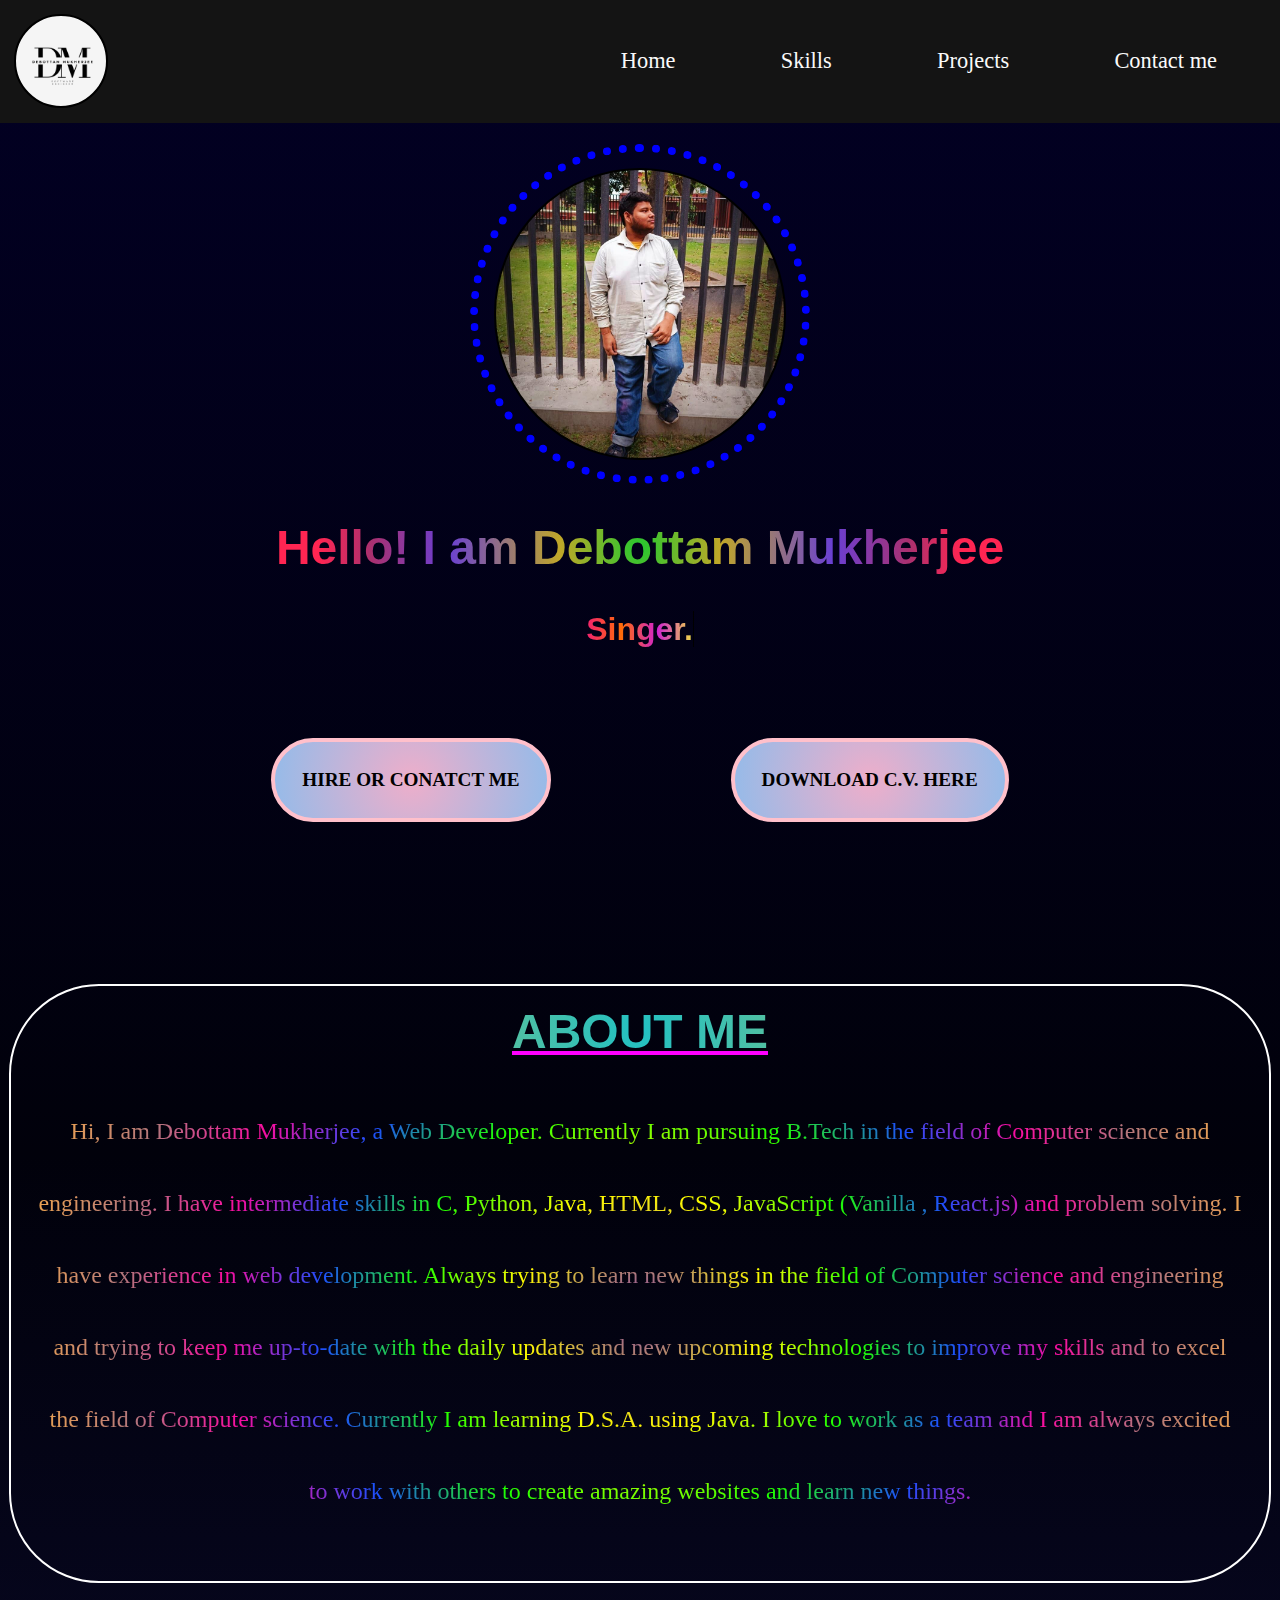
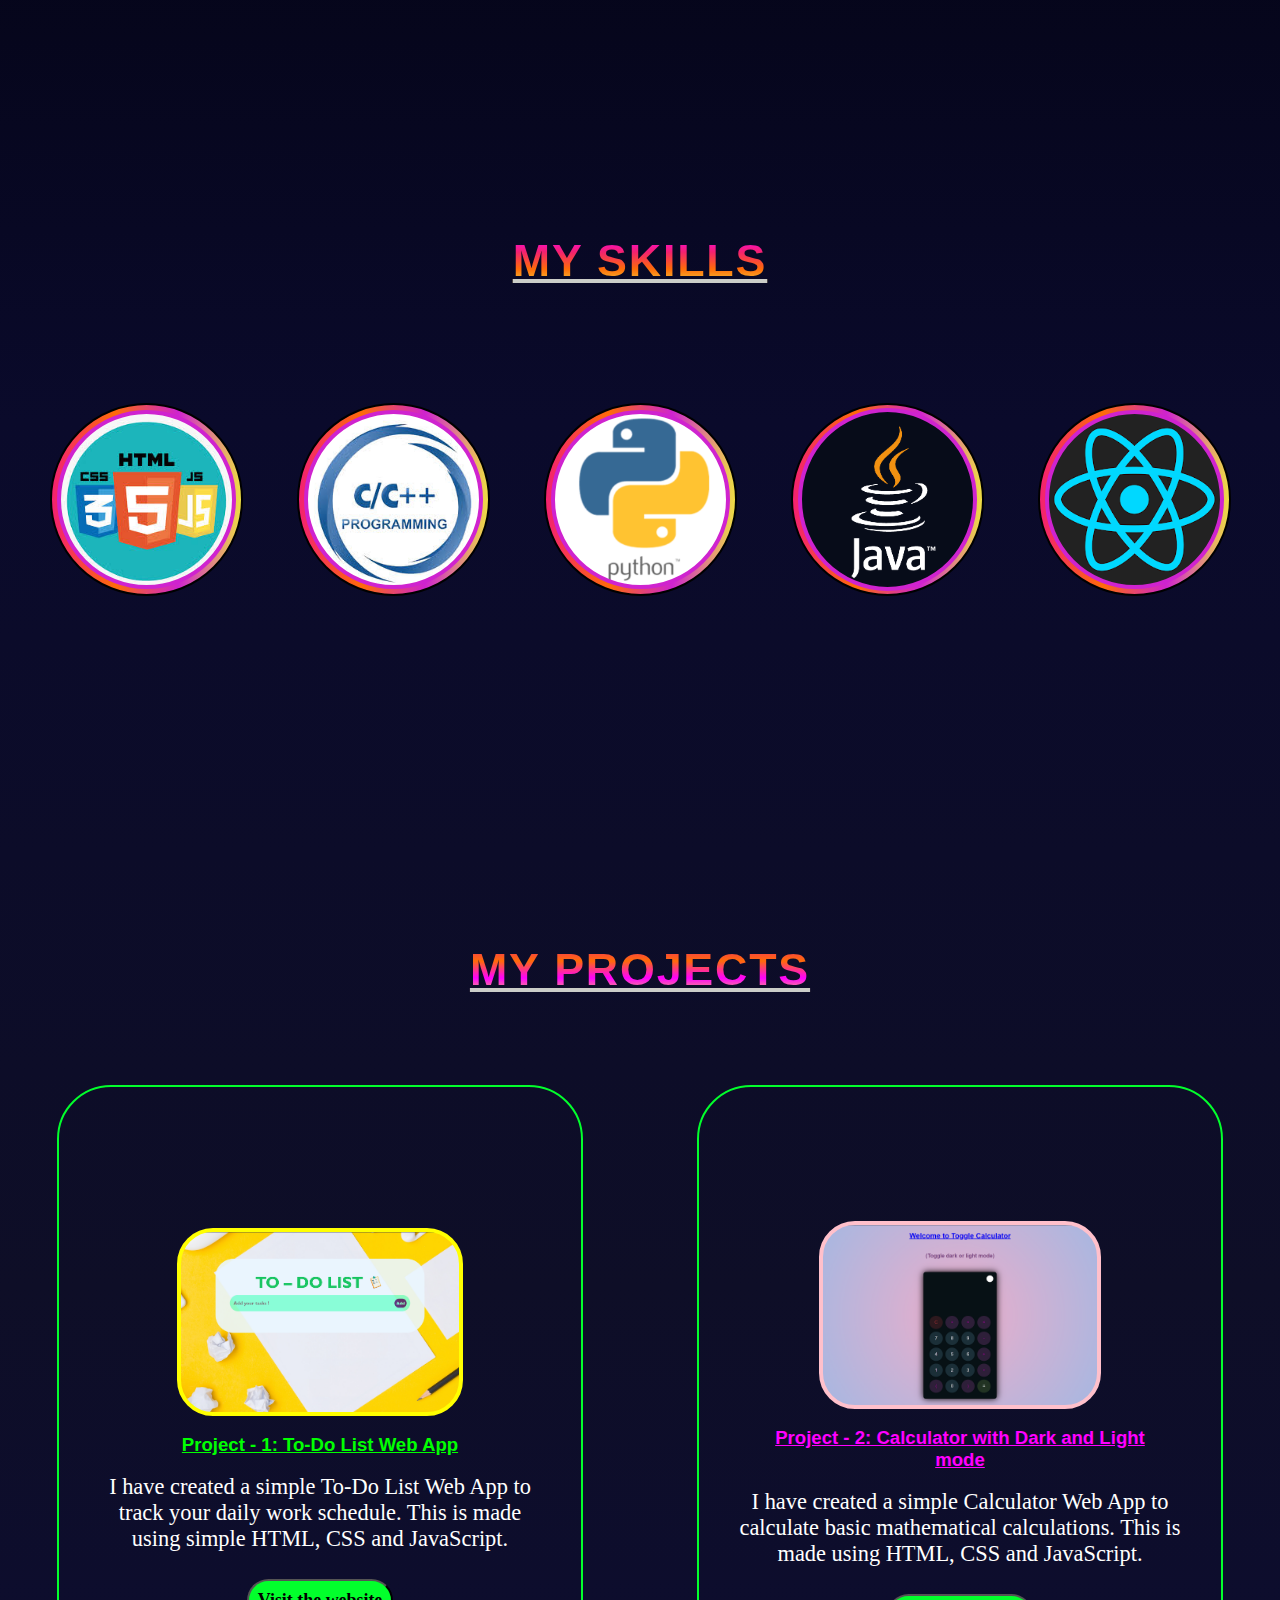
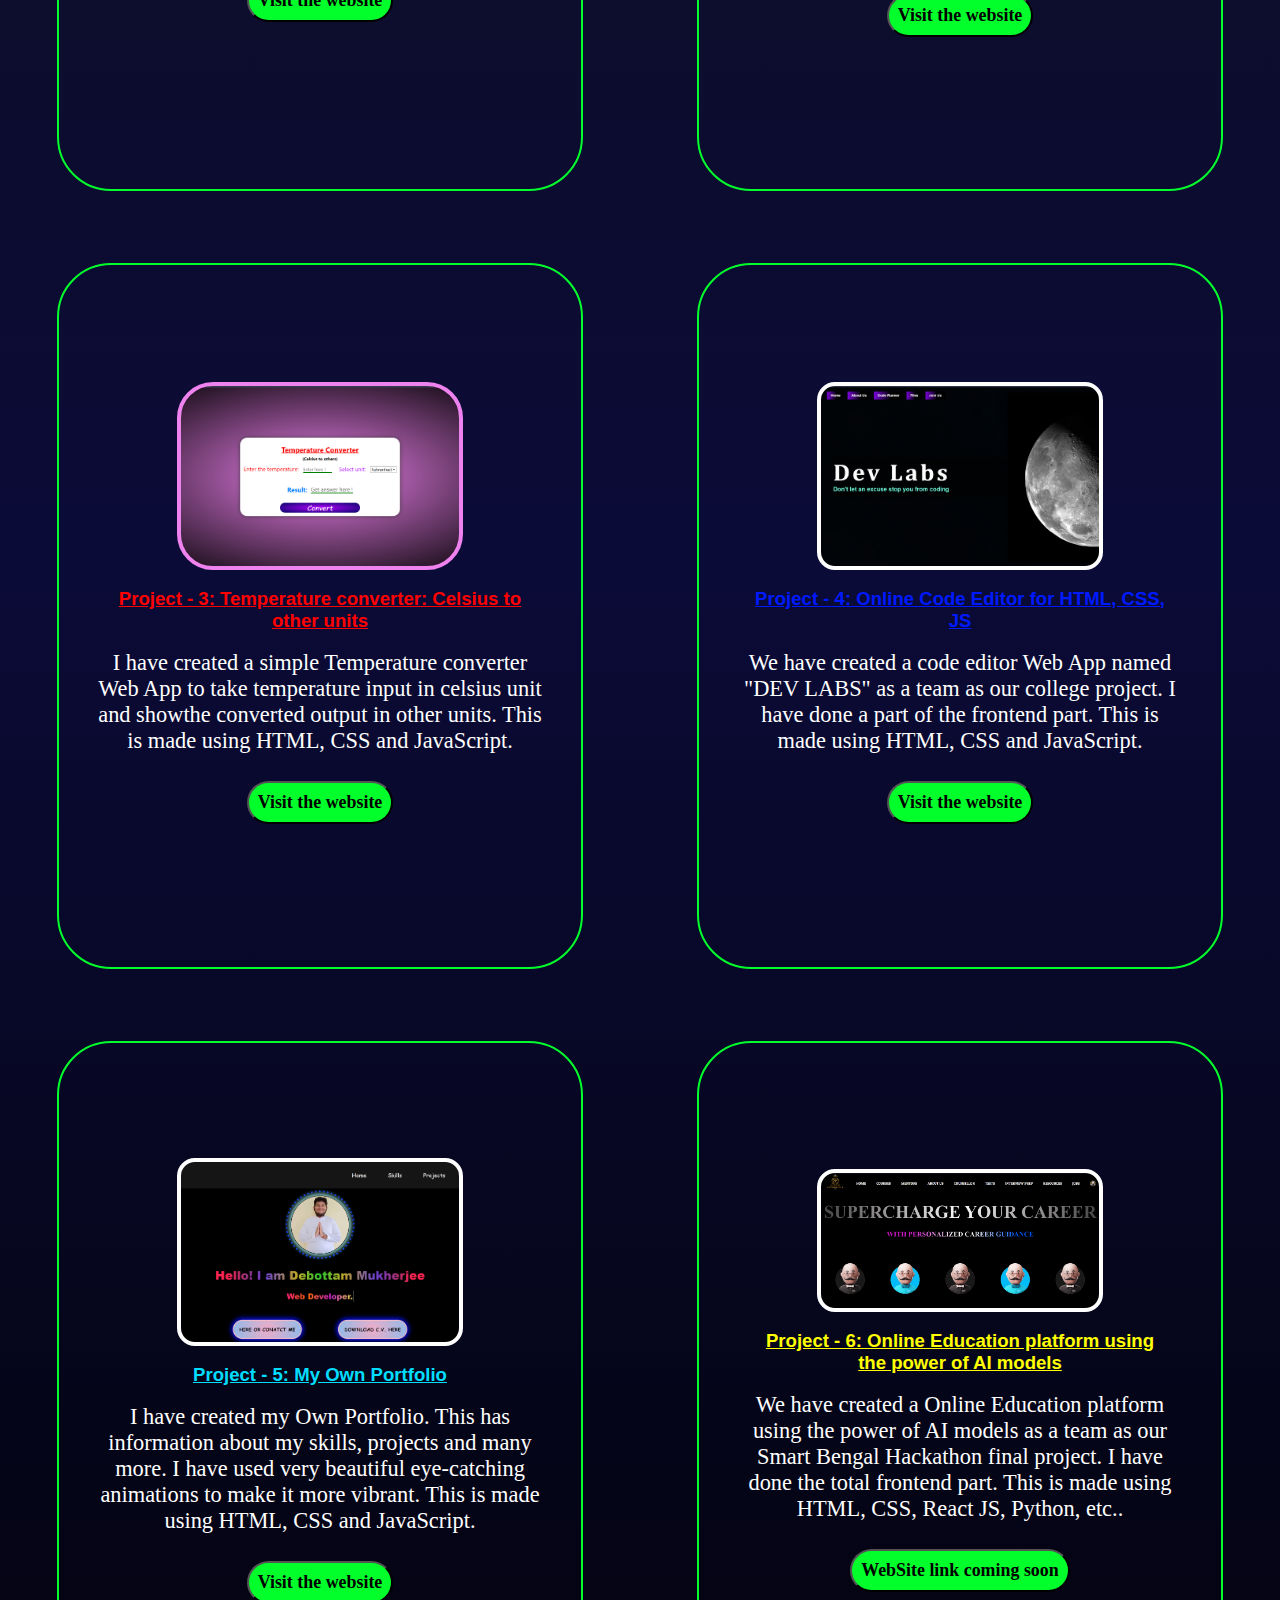
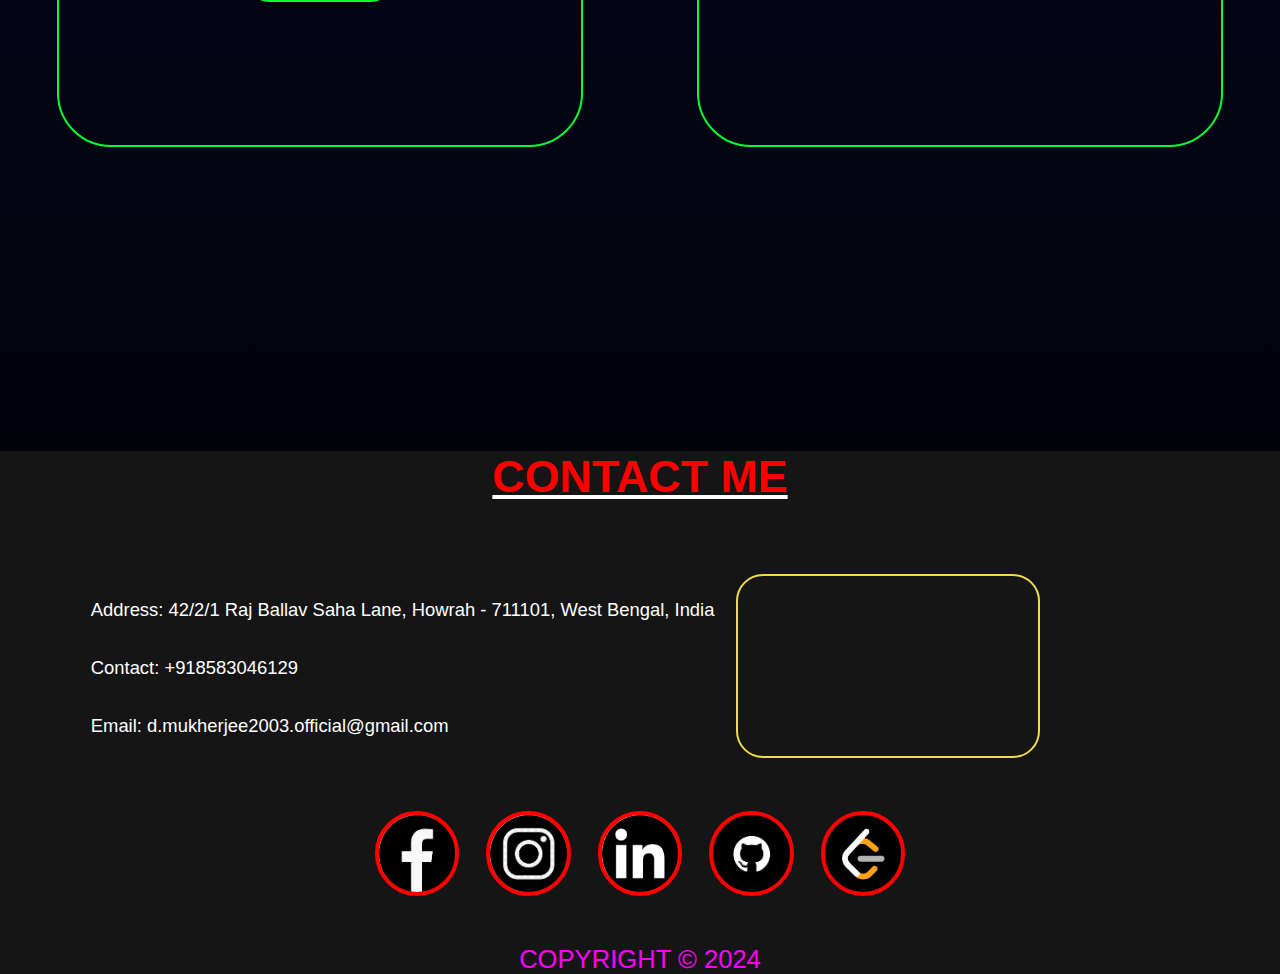
<file: MY PORTFOLIO/index.html>
<!DOCTYPE html>
<html lang="en">

<head>
  <meta charset="UTF-8">
  <meta name="viewport" content="width=device-width, initial-scale=1.0">
  <link rel="stylesheet" href="style.css">
  <title>Debottam Mukherjee-Portfolio</title>
</head>

<body>
  <header>
    <div class="container" id="navbar-container">
      <nav>
        <div class="logo"></div>
        <div class="navbar-main">
          <a href="#"><button>Home</button></a>
          <a href="#skills"><button>Skills</button></a>
          <a href="#projects"><button>Projects</button></a>
          <a href="#contact-me"><button>Contact me</button></a>
        </div>
      </nav>
    </div>
  </header>
  <section class="content-main" id="content">
    <div class="intro-main">
      <div class="img-main">
        <div class="profile"></div>
      </div>
      <div class="intro-text">
        <h1 class="name"> Hello! I am Debottam Mukherjee </h1>
        <!-- <span class="mid"> I am a </span> -->
        <span id="typing"></span>
      </div>
      <div class="cv-hire">
        <a href="#contact-me"><button id="hire">HIRE OR CONATCT ME</button></a>
        <a href="Data/Debottam Mukherjee C.V..pdf" download="Debottam Mukherjee CV"><button id="cv">DOWNLOAD C.V.
            HERE</button></a>
      </div>
      <div class="about">
        <h1>ABOUT ME</h1>
        <p>Hi, I am Debottam Mukherjee, a Web Developer. Currently I am pursuing B.Tech in the field of Computer science and engineering. I have intermediate skills in C, Python, Java, HTML, CSS, JavaScript (Vanilla , React.js) and problem solving. I have experience in web development. Always trying to learn new things in the field of Computer science and engineering and trying to keep me up-to-date with the daily updates and new upcoming technologies to improve my skills and to excel the field of Computer science. Currently I am learning D.S.A. using Java. I love to work as a team and I am always excited to work with others to create amazing websites and learn new things.</p>
      </div>
    </div>
    <div class="skills" id="skills">
      <h1 class="skill-text">MY SKILLS</h1>
      <div class="skill-items-main">
        <div class="skill-items">
          <div class="skill-image-1"></div>
        </div>
        <div class="skill-items">
          <div class="skill-image-2"></div>
        </div>
        <div class="skill-items">
          <div class="skill-image-3"></div>
        </div>
        <div class="skill-items">
          <div class="skill-image-4"></div>
        </div>
        <div class="skill-items">
          <div class="skill-image-5"></div>
        </div>
      </div>
    </div>
    <div class="projects-main" id="projects">
      <h1>MY PROJECTS</h1>
      <div class="projects">
        <div class="project-1">
          <div class="to-do"></div>
          <h5>Project - 1: To-Do List Web App</h5>
          <p>I have created a simple To-Do List Web App to track your daily work schedule. This is made using simple HTML, CSS and JavaScript.</p>
          <a href="https://jobs-to-do.netlify.app"><button>Visit the website</button></a>
        </div>
        <div class="project-2">
          <div class="calculator"></div>
          <h5>Project - 2: Calculator with Dark and Light mode</h5>
          <p>I have created a simple Calculator Web App to calculate basic mathematical calculations. This is made using HTML, CSS and JavaScript.</p>
          <a href="https://toggle-calculator.netlify.app"><button>Visit the website</button></a>
        </div>
        <div class="project-3">
          <div class="temp-con"></div>
          <h5>Project - 3: Temperature converter: Celsius to other units</h5>
          <p>I have created a simple Temperature converter Web App to take temperature input in celsius unit and showthe converted output in other units. This is made using HTML, CSS and JavaScript.</p>
          <a href="https://celsiusandothers.netlify.app"><button>Visit the website</button></a>
        </div>
        <div class="project-4">
          <div class="dev-labs"></div>
          <h5>Project - 4: Online Code Editor for HTML, CSS, JS</h5>
          <p>We have created a code editor Web App named "DEV LABS" as a team as our college project. I have done a part of the frontend part. This is made using HTML, CSS and JavaScript.</p>
          <a href="https://devlabssreal.netlify.app"><button>Visit the website</button></a>
        </div>
        <div class="project-5">
          <div class="portfolio"></div>
          <h5>Project - 5: My Own Portfolio</h5>
          <p>I have created my Own Portfolio. This has information about my skills, projects and many more. I have used very beautiful eye-catching animations to make it more vibrant. This is made using HTML, CSS and JavaScript.</p>
          <a href="https://dmofficialzone.netlify.app"><button>Visit the website</button></a>
        </div>
        <div class="project-6">
          <div class="ai-edu"></div>
          <h5>Project - 6: Online Education platform using the power of AI models</h5>
          <p>We have created a Online Education platform using the power of AI models as a team as our Smart Bengal Hackathon final project. I have done the total frontend part. This is made using HTML, CSS, React JS, Python, etc..</p>
          <a><button>WebSite link coming soon</button></a>
        </div>
      </div>
    </div>
  </section>
  <footer>
    <div class="container" id="contact-me">
      <h1>CONTACT ME</h1>
      <div class="contact">
        <div class="info">
          <div class="text-info">
            <p>Address: 42/2/1 Raj Ballav Saha Lane, Howrah - 711101, West Bengal, India</p>
            <a href="tel:+918583046129">
              <p>Contact: +918583046129</p>
            </a>
            <a href="mailto:d.mukherjee2003.official@gmail.com">
              <p>Email: d.mukherjee2003.official@gmail.com</p>
          </div>
          <div class="map">
            <iframe
              src="https://www.google.com/maps/embed?pb=!1m18!1m12!1m3!1d3684.003380779539!2d88.32484307507794!3d22.57897687948733!2m3!1f0!2f0!3f0!3m2!1i1024!2i768!4f13.1!3m3!1m2!1s0x3a02778919004acf%3A0x84f8dca3d9f356ff!2s42%2C%20Rajballav%20Saha%20Ln%2C%20Naora%2C%20Shibpur%2C%20Howrah%2C%20West%20Bengal%20711102!5e0!3m2!1sen!2sin!4v1722018948032!5m2!1sen!2sin"
              allowfullscreen="" loading="lazy" referrerpolicy="no-referrer-when-downgrade"></iframe>
          </div>
        </div>
        <div class="socials">
          <a href="https://www.facebook.com/profile.php?id=100091272490225">
            <div class="pic-social-1"></div>
          </a>
          <a href="https://www.instagram.com/ragexdemon_20/">
            <div class="pic-social-2"></div>
          </a>
          <a href="https://www.linkedin.com/in/debottam-mukherjee-384373295/">
            <div class="pic-social-3"></div>
          </a>
          <a href="https://github.com/Debottam20">
            <div class="pic-social-4"></div>
          </a>
          <a href="https://leetcode.com/u/RaGeXDeMoN/">
            <div class="pic-social-5"></div>
          </a>
        </div>
      </div>
    </div>
    <div class="copy">
      <p>COPYRIGHT &copy; 2024</p>
    </div>
  </footer>
  <script src="script.js"></script>
</body>

</html>
</file>
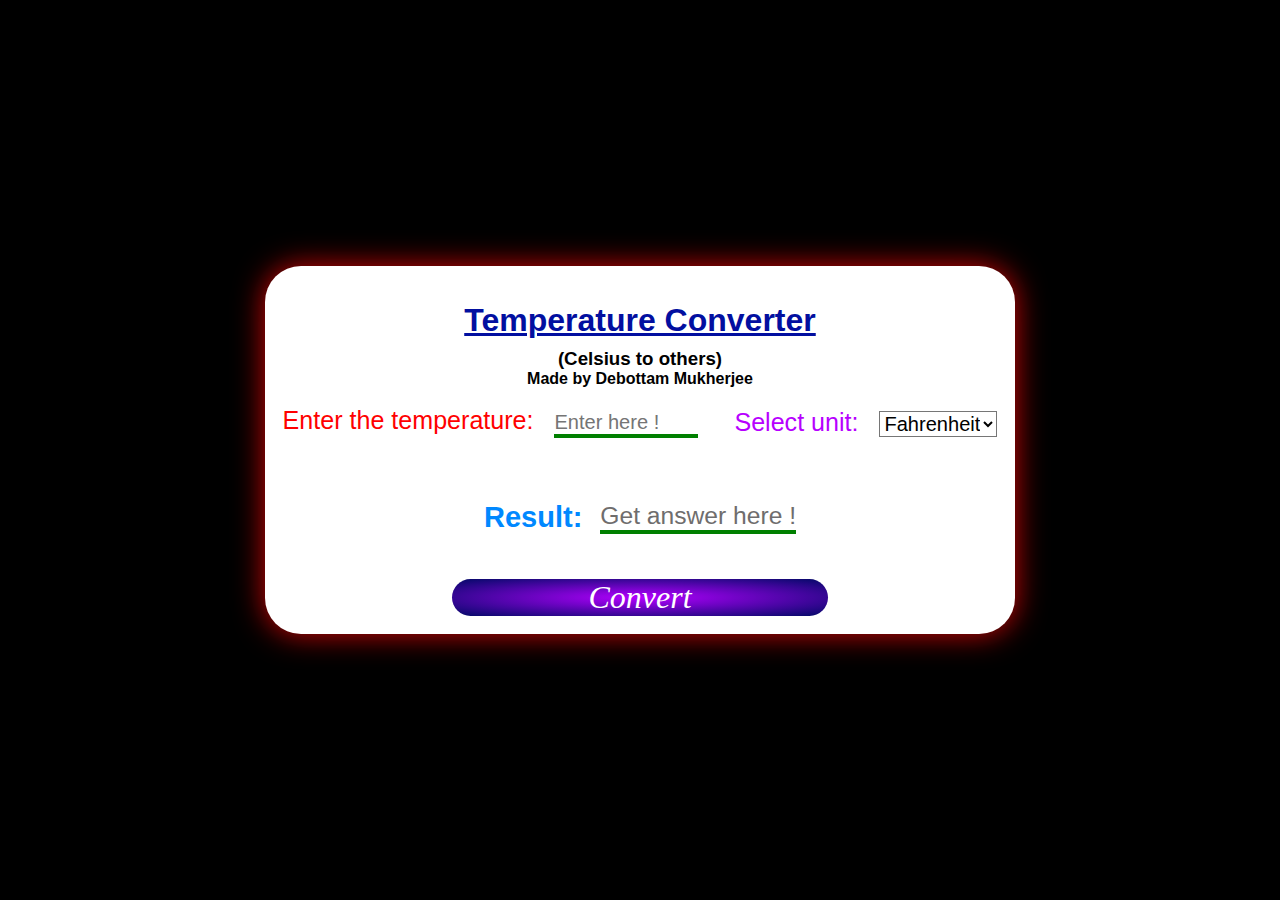
<file: TEMPERATURE CONVERTER/index.html>
<!DOCTYPE html>
<html lang="en">

<head>
    <meta charset="UTF-8">
    <meta name="viewport" content="width=device-width, initial-scale=1.0">
    <title>Temperature Converter (Celsius to others)</title>
    <link rel="stylesheet" href="style.css">
</head>

<body>
    <div class="main-container">
        <div class="container">
            <h1>Temperature Converter</h1>
            <h3>(Celsius to others)</h3>
            <h4>Made by Debottam Mukherjee</h4>
            <div class="input-main">
                <div class="degrees">
                    <label for="degrees">Enter the temperature: &nbsp;</label>
                    <input type="text" placeholder="Enter here !" id="degrees">
                </div>
                <div class="type">
                    <label for="type">Select unit: &nbsp;</label>
                    <select name="type" id="type">
                        <option value="Celsius">Celsius</option>
                        <option value="Fahrenheit" selected="selected">Fahrenheit</option>
                        <option value="Kelvin">Kelvin</option>
                    </select>
                </div>
            </div>
            <div class="output-main">
                <div class="text">
                    <h2>Result: </h2>
                </div>
                <div class="result" id="result">Get answer here !</div>
            </div>
            <button id="convert">Convert</button>
        </div>

    </div>
    <script src="script.js"></script>
</body>

</html>
</file>
<file: MY PORTFOLIO/style.css>
* {
    margin: 0;
    padding: 0;
}

html {
    scroll-behavior: smooth;
    scroll-padding: 14vh;
}

body {
    height: auto;
    width: auto;
    /* background: black; */
    background: rgb(2, 0, 36);
    background: linear-gradient(180deg, rgba(2, 0, 36, 1) 0%, rgba(1, 1, 11, 1) 20%, rgba(10, 10, 43, 1) 35%, rgba(14, 14, 39, 1) 50%, rgba(11, 11, 56, 1) 65%, rgba(5, 5, 25, 1) 80%, rgba(0, 0, 0, 1) 100%);
    font-family: 'Gill Sans', 'Gill Sans MT', Calibri, 'Trebuchet MS', sans-serif;
}

#navbar-container {
    opacity: 0.98;
    background-color: #151515;
    padding: 0.6vh;
    position: fixed;
    top: 0;
    width: 100%;
    overflow: scroll;
}

#navbar-container::-webkit-scrollbar {
    display: none;
}

nav {
    display: flex;
    justify-content: space-between;
    align-items: center;
    /* border: #ffffff 2px solid; */
    min-width: max-content;
}

.navbar-main {
    /* border: #ffffff 2px solid; */
    margin: 1vh;
    padding: 1vh;
}

.navbar-main button {
    color: #fff;
    font-size: 1.4em;
    padding: 1.6vh;
    margin: 1vh 4vh 1vh;
    background: transparent;
    border: none;
    transition: all 0.5s ease-in-out;
    font-family: cursive;
}

.navbar-main button:hover {
    box-shadow: 0.6vh 0.6vh 0.6vh rgb(255, 0, 247);
}

.logo {
    border: #000 2px solid;
    height: 8vh;
    width: 8vh;
    padding: 1vh;
    margin: 1vh;
    border-radius: 50%;
    background-image: url(Images/DM\ logo.png);
    background-size: cover;
}

#content {
    margin-top: 15vh;
    /* border: 2px solid red; */
    display: flex;
    flex-direction: column;
    justify-content: space-evenly;
    align-items: center;
}

.intro-main {
    /* border: #cf23cf 4px solid; */
    display: flex;
    flex-direction: column;
    justify-content: space-around;
    align-items: center;
    margin: 1vh;
    height: auto;
}

.img-main {
    border: blue dotted 8px;
    border-radius: 50%;
    min-width: auto;
    min-height: auto;
    height: 36vh;
    width: 36vh;
    display: flex;
    justify-content: space-around;
    align-items: center;
    animation: ani_one 5s alternate infinite;
    cursor: pointer;
}

@keyframes ani_one {
    20% {
        border-color: #02ff2c;
    }

    40% {
        border-color: #F5B700;
    }

    60% {
        border-color: #ff04e6;
    }

    80% {
        border-color: #ff0073;
    }

    100% {
        border-color: #fc0000;
    }
}

.profile {
    height: 32vh;
    width: 32vh;
    border: black 2px solid;
    border-radius: 50%;
    background-image: url(Images/Debottam\ Mukherjee.jpg);
    background-size: cover;
    background-position: center;
    animation: ani_two alternate 2s infinite;
}

@keyframes ani_two {
    0% {
        box-shadow: none;
    }

    100% {
        -webkit-box-shadow: 0px 0px 20px 6px rgb(171, 255, 255);
        -moz-box-shadow: 0px 0px 20px 6px rgb(171, 255, 255);
        box-shadow: 0px 0px 20px 6px rgb(171, 255, 255);
    }
}

.intro-text {
    text-align: center;
}

.name {
    font-weight: 800;
    text-align: center;
    font-size: 3em;
    background: rgb(37, 200, 47);
    background: radial-gradient(circle, rgba(37, 200, 47, 1) 0%, rgba(192, 167, 40, 1) 22%, rgb(105, 63, 212) 53%, rgba(171, 48, 110, 1) 74%, rgba(255, 37, 82, 1) 88%);
    -webkit-text-fill-color: transparent;
    -webkit-background-clip: text;
    margin: 4vh;
}

/* .mid {
    font-weight: 800;
    text-align: center;
    font-size: 2em;
    background: rgb(37, 200, 47);
    background: radial-gradient(circle, rgba(37, 200, 47, 1) 0%, rgba(192, 167, 40, 1) 22%, rgb(105, 63, 212) 53%, rgba(171, 48, 110, 1) 74%, rgba(255, 37, 82, 1) 88%);
    -webkit-text-fill-color: transparent;
    -webkit-background-clip: text;
    margin: 10vh 0vh 10vh;
} */

#typing {
    font-weight: 800;
    text-align: center;
    font-size: 2em;
    background: linear-gradient(to right, #f32170, #ff6b08, #cf23cf, #eedd44);
    -webkit-text-fill-color: transparent;
    -webkit-background-clip: text;
    /* text-transform: uppercase; */
    margin: 10vh 0vh 10vh;
    border-right: .05em solid;
    animation: caret 1s steps(1) infinite;
}

@keyframes caret {
    50% {
        border-color: #fff;
    }
}

.cv-hire {
    display: flex;
    justify-content: space-around;
    flex-wrap: wrap;
    align-items: center;
}

#hire,
#cv {
    border: 4px solid pink;
    outline: none;
    background: rgb(238, 174, 202);
    background: radial-gradient(circle, rgba(238, 174, 202, 1) 0%, rgba(148, 187, 233, 1) 100%);
    font-weight: bolder;
    min-width: 24vh;
    width: auto;
    padding: 3vh;
    margin: 10vh;
    border-radius: 8vh;
    font-family: cursive;
    font-size: 1.2em;
    transition: all 0.5s ease-in-out;
    animation: ani_three 6s alternate infinite;
}

#hire:hover,
#cv:hover {
    cursor: pointer;
    background: rgb(238, 174, 202);
    background: linear-gradient(90deg, rgba(238, 174, 202, 1) 0%, rgba(148, 187, 233, 1) 100%);
    transform: scale(1.1);
}

.about {
    border: 2px solid #fff;
    border-radius: 10vh;
    min-height: 40vh;
    height: auto;
    width: auto;
    margin: 8vh 0vh 8vh;
    padding: 2vh;
    animation: ani_three 10s alternate infinite;
}

.about h1 {
    text-align: center;
    color: #fff;
    font-size: 3em;
    text-decoration: underline rgb(255, 0, 255);
    background: rgb(34, 193, 195);
    background: radial-gradient(circle, rgba(34, 193, 195, 1) 0%, rgba(253, 187, 45, 1) 100%);
    -webkit-text-fill-color: transparent;
    -webkit-background-clip: text;
}

.about p {
    text-align: center;
    color: #fff;
    font-size: 1.5em;
    margin: 4vh 1vh 4vh;
    line-height: 8vh;
    background: rgb(131, 58, 180);
    background: radial-gradient(circle, rgba(131, 58, 180, 1) 0%, rgba(255, 251, 0, 1) 19%, rgba(31, 255, 0, 1) 35%, rgba(29, 79, 253, 1) 50%, rgba(248, 13, 160, 1) 65%, rgba(179, 118, 124, 1) 81%, rgba(252, 176, 69, 1) 100%);
    -webkit-text-fill-color: transparent;
    -webkit-background-clip: text;
    font-family: cursive;
}

.skills {
    /* border: #cf23cf 2px solid; */
    padding: 9.5vh 0vh 9.5vh;
    margin: 9.5vh 0vh 9.5vh;
    height: auto;
}

.skills h1 {
    letter-spacing: 0.2vh;
    font-size: 2.8em;
    text-align: center;
    margin-bottom: 10vh;
    background: linear-gradient(#ff00ff, #f32170, #ff6b08, #eedd44);
    -webkit-text-fill-color: transparent;
    -webkit-background-clip: text;
    text-decoration: underline rgb(203, 205, 200);
}

.skill-items-main {
    margin-top: 5vh;
    display: flex;
    justify-content: space-around;
    align-items: center;
    flex-wrap: wrap;
}

.skill-items {
    border: #000 solid 2px;
    border-radius: 100%;
    height: 21vh;
    width: 21vh;
    margin: 3vh;
    display: flex;
    justify-content: space-evenly;
    align-items: center;
    background: linear-gradient(to right, #f32170, #ff6b08, #cf23cf, #eedd44);
    transition: all 1s ease-in-out;
    animation: ani_three 10s alternate infinite;
}

@keyframes ani_three {
    0% {
        -webkit-box-shadow: 0px 0px 20px 6px rgba(250, 5, 250, 1);
        -moz-box-shadow: 0px 0px 20px 6px rgba(250, 5, 250, 1);
        box-shadow: 0px 0px 20px 6px rgba(250, 5, 250, 1);
    }

    20% {
        -webkit-box-shadow: 0px 0px 20px 6px rgb(91, 5, 250);
        -moz-box-shadow: 0px 0px 20px 6px rgb(91, 5, 250);
        box-shadow: 0px 0px 20px 6px rgb(91, 5, 250);
    }

    40% {
        -webkit-box-shadow: 0px 0px 20px 6px rgb(250, 5, 70);
        -moz-box-shadow: 0px 0px 20px 6px rgb(250, 5, 70);
        box-shadow: 0px 0px 20px 6px rgb(250, 5, 70);
    }

    60% {
        -webkit-box-shadow: 0px 0px 20px 6px rgb(0, 255, 98);
        -moz-box-shadow: 0px 0px 20px 6px rgb(0, 255, 98);
        box-shadow: 0px 0px 20px 6px rgb(0, 255, 98);
    }

    80% {
        -webkit-box-shadow: 0px 0px 20px 6px rgb(204, 255, 0);
        -moz-box-shadow: 0px 0px 20px 6px rgb(204, 255, 0);
        box-shadow: 0px 0px 20px 6px rgb(204, 255, 0);
    }

    100% {
        -webkit-box-shadow: 0px 0px 20px 6px rgb(0, 17, 255);
        -moz-box-shadow: 0px 0px 20px 6px rgb(0, 17, 255);
        box-shadow: 0px 0px 20px 6px rgb(0, 17, 255);
    }
}

.skill-items:hover {
    cursor: pointer;
}

.skill-image-1 {
    border: #cf23cf 4px solid;
    height: 19vh;
    width: 19vh;
    background-image: url(Images/html-css-javascript.jpg);
    background-size: cover;
    background-repeat: no-repeat;
    border-radius: 50%;
}

.skill-image-2 {
    border: #cf23cf 4px solid;
    height: 19vh;
    width: 19vh;
    background-image: url(Images/c&c++.jpeg);
    background-size: cover;
    border-radius: 50%;
}

.skill-image-3 {
    border: #cf23cf 4px solid;
    height: 19vh;
    width: 19vh;
    background-image: url(Images/python.webp);
    background-size: cover;
    border-radius: 50%;
    background-size: cover;
}

.skill-image-4 {
    border: #cf23cf 4px solid;
    height: 19.4vh;
    width: 19vh;
    background-image: url(Images/java-logo.png);
    background-size: cover;
    border-radius: 50%;
}

.skill-image-5 {
    border: #cf23cf 4px solid;
    height: 19vh;
    width: 19vh;
    background-image: url(Images/react.png);
    background-size: cover;
    border-radius: 50%;
}

.projects-main {
    /* border: #cf23cf 2px solid; */
    height: auto;
    width: 100%;
    /* padding: 9.5vh 0vh 9.5vh; */
    margin: 9.7vh 0vh 9.7vh;
    color: #fff;
}

.projects-main h1 {
    margin: 7vh 0vh 6vh;
    letter-spacing: 0.2vh;
    font-size: 2.8em;
    text-align: center;
    background: linear-gradient(#f32170, #ff6b08, #ff00ff, #eedd44);
    -webkit-text-fill-color: transparent;
    -webkit-background-clip: text;
    text-decoration: underline rgb(203, 205, 200);
}

.projects {
    display: flex;
    justify-content: space-around;
    align-items: center;
    flex-wrap: wrap;
    width: auto;
}

.project-1,
.project-2,
.project-3,
.project-4,
.project-5,
.project-6 {
    border: #02ff2c 2px solid;
    margin: 4vh 0vh 4vh;
    padding: 4vh;
    display: flex;
    flex-direction: column;
    justify-content: center;
    align-items: center;
    text-align: center;
    font-size: 1.4em;
    height: auto;
    min-height: 70vh;
    max-width: 50vh;
    width: auto;
    border-radius: 6vh;
    animation: ani_two alternate 2s infinite;
}

.to-do {
    border: 4px solid yellow;
    background-image: url(Images/TO_DO\ LIST\ APP.png);
    background-size: cover;
    background-position: center;
    min-height: 20vh;
    min-width: 30.8vh;
    height: auto;
    width: auto;
    border-radius: 4vh;
}

.project-1 p,
.project-2 p,
.project-3 p,
.project-4 p,
.project-5 p,
.project-6 p {
    font-family: cursive;
}

.project-1 h5 {
    color: rgb(1, 255, 1);
    margin: 2vh;
    text-decoration: underline;
}

.project-1 button {
    margin: 3vh 0vh 3vh;
    padding: 1vh;
    font-size: 0.8em;
    font-weight: 900;
    border-radius: 3vh;
    background-color: #02ff2c;
    transition: all 0.5s ease-in-out;
    font-family: cursive;
}

.project-1 button:hover {
    cursor: pointer;
    box-shadow: 0vh 0.5vh 0.5vh 0vh blue;
}

.calculator {
    border: 4px solid pink;
    background-image: url(Images/CALCULATOR.png);
    background-size: cover;
    background-position: center;
    min-height: 20vh;
    min-width: 30.4vh;
    height: auto;
    width: auto;
    border-radius: 4vh;
}

.project-2 h5 {
    color: rgb(255, 0, 255);
    margin: 2vh;
    text-decoration: underline;
}

.project-2 button {
    margin: 3vh 0vh 2vh;
    padding: 1vh;
    font-size: 0.8em;
    border-radius: 3vh;
    background-color: #02ff2c;
    transition: all 0.5s ease-in-out;
    font-weight: 900;
    font-family: cursive;
}

.project-2 button:hover {
    cursor: pointer;
    box-shadow: 0vh 0.5vh 0.5vh 0vh blue;
}

.temp-con {
    border: 4px solid violet;
    background-image: url(Images/TEMP-CON.png);
    background-size: cover;
    background-position: center;
    min-height: 20vh;
    min-width: 30.8vh;
    height: auto;
    width: auto;
    border-radius: 4vh;
}

.project-3 h5 {
    color: rgb(255, 0, 0);
    margin: 2vh;
    text-decoration: underline;
}

.project-3 button {
    margin: 3vh 0vh 3vh;
    padding: 1vh;
    font-size: 0.8em;
    border-radius: 3vh;
    background-color: #02ff2c;
    transition: all 0.5s ease-in-out;
    font-weight: 900;
    font-family: cursive;
}

.project-3 button:hover {
    cursor: pointer;
    box-shadow: 0vh 0.5vh 0.5vh 0vh blue;
}

.dev-labs {
    border: 4px solid #fff;
    background-image: url(Images/Dev-labs.png);
    background-size: cover;
    min-height: 20vh;
    min-width: 30.8vh;
    height: auto;
    width: auto;
    border-radius: 2vh;
}

.project-4 h5 {
    color: rgb(0, 26, 255);
    margin: 2vh;
    text-decoration: underline;
}

.project-4 button {
    margin: 3vh 0vh 3vh;
    padding: 1vh;
    font-size: 0.8em;
    border-radius: 3vh;
    background-color: #02ff2c;
    transition: all 0.5s ease-in-out;
    font-weight: 900;
    font-family: cursive;
}

.project-4 button:hover {
    cursor: pointer;
    box-shadow: 0vh 0.5vh 0.5vh 0vh blue;
}

.portfolio {
    border: 4px solid rgb(255, 255, 255);
    background-image: url(Images/PORTFOLIO.png);
    background-size: cover;
    background-position: center;
    min-height: 20vh;
    min-width: 30.8vh;
    height: auto;
    width: auto;
    border-radius: 2vh;
}

.project-5 h5 {
    color: rgb(0, 221, 255);
    margin: 2vh;
    text-decoration: underline;
}

.project-5 button {
    margin: 3vh 0vh 3vh;
    padding: 1vh;
    font-size: 0.8em;
    font-weight: 900;
    border-radius: 3vh;
    background-color: #02ff2c;
    transition: all 0.5s ease-in-out;
    font-family: cursive;
}

.project-5 button:hover {
    cursor: pointer;
    box-shadow: 0vh 0.5vh 0.5vh 0vh blue;
}

.ai-edu {
    border: 4px solid #fff;
    background-image: url(Images/AI-EDU.png);
    background-size: cover;
    /* background-position: center; */
    min-height: 15vh;
    min-width: 30.8vh;
    height: auto;
    width: auto;
    border-radius: 2vh;
}

.project-6 h5 {
    color: rgb(255, 255, 2);
    margin: 2vh;
    text-decoration: underline;
}

.project-6 button {
    margin: 3vh 0vh 3vh;
    padding: 1vh;
    font-size: 0.8em;
    border-radius: 3vh;
    background-color: #02ff2c;
    transition: all 0.5s ease-in-out;
    font-weight: 900;
    font-family: cursive;
}

.project-6 button:hover {
    cursor: pointer;
    box-shadow: 0vh 0.5vh 0.5vh 0vh blue;
}

#contact-me {
    /* border: red 2px solid; */
    background-color: #151515;
    display: flex;
    flex-direction: column;
    justify-content: space-between;
    width: auto;
    height: fit-content;
    margin: 20vh 0vh 0vh;
    bottom: 0;
}

#contact-me h1 {
    text-decoration: underline #fff;
    font-size: 2.8em;
    color: #fc0000;
    text-align: center;
}

.contact {
    display: flex;
    justify-content: space-around;
    align-items: center;
    flex-wrap: wrap;
    /* border: #f32170 2px solid; */
    margin: 4vh 0vh 4vh;
}

.info {
    /* border: #f32170 2px solid; */
    margin: 2vh 1vh 2vh;
    width: fit-content;
    display: flex;
    flex-wrap: wrap;
    justify-content: space-around;
    align-items: center;
}

.text-info {
    height: fit-content;
    width: auto;
}

.text-info a {
    text-decoration: none;
}

.text-info p {
    margin: 4vh 1vh 4vh;
    font-size: 1.15em;
    color: #fff;
}

.map {
    border-radius: 3vh;
}

.map iframe {
    border: #eedd44 2px solid;
    height: 20vh;
    width: auto;
    margin: 2vh 1.4vh 2vh;
    border-radius: 3vh;
}

.socials {
    /* border: red 2px solid; */
    margin: 0vh 4.75vh 0vh;
    width: auto;
    display: flex;
    justify-content: space-around;
    align-items: center;
    flex-wrap: wrap;
}

.pic-social-1 {
    border: red 4px solid;
    margin: 1.5vh;
    height: 8.5vh;
    width: 8.5vh;
    border-radius: 50%;
    background-image: url(Images/facebook.png);
    background-size: cover;
    cursor: pointer;
    animation: ani_one 2s linear infinite;
    transition: all 0.5s ease-in-out;
}

.pic-social-2 {
    border: red 4px solid;
    margin: 1.5vh;
    height: 8.5vh;
    width: 8.5vh;
    border-radius: 50%;
    background-image: url(Images/instagram.png);
    background-size: cover;
    cursor: pointer;
    animation: ani_one 2s alternate infinite;
    transition: all 0.5s ease-in-out;
}

.pic-social-3 {
    border: red 4px solid;
    margin: 1.5vh;
    height: 8.5vh;
    width: 8.5vh;
    border-radius: 50%;
    background-image: url(Images/linkedin.png);
    background-size: cover;
    cursor: pointer;
    animation: ani_one 2s alternate-reverse infinite;
    transition: all 0.5s ease-in-out;
}

.pic-social-4 {
    border: red 4px solid;
    margin: 1.5vh;
    height: 8.5vh;
    width: 8.5vh;
    border-radius: 50%;
    background-image: url(Images/github.jpg);
    background-size: cover;
    cursor: pointer;
    animation: ani_one 2s alternate infinite;
    transition: all 0.5s ease-in-out;
}

.pic-social-5 {
    border: red 4px solid;
    margin: 1.5vh;
    height: 8.5vh;
    width: 8.5vh;
    border-radius: 50%;
    background-image: url(Images/leetcode.png);
    background-size: cover;
    cursor: pointer;
    animation: ani_one 2s linear infinite;
    transition: all 0.5s ease-in-out;
}

.pic-social-1:hover,
.pic-social-2:hover,
.pic-social-3:hover,
.pic-social-4:hover,
.pic-social-5:hover {
    transform: scale(1.1);
}

.copy {
    background-color: #151515;
    text-align: center;
    height: fit-content;
    width: auto;
    bottom: 0;
}

.copy p {
    font-size: 1.6em;
    color: #ff00ff;
}
</file>
<file: TEMPERATURE CONVERTER/style.css>
* {
    font-family: 'Segoe UI', Tahoma, Geneva, Verdana, sans-serif;
    margin: 0;
    padding: 0;
    /* box-sizing: border-box; */
}

.main-container {
    /* border: 2px solid red; */
    min-height: 100vh;
    width: auto;
    display: flex;
    align-items: center;
    justify-content: center;
    background-color: black;
}

.container {
    /* border: 2px solid black; */
    height: auto;
    width: auto;
    background: rgb(255, 255, 255);
    box-shadow: 0 0 30px #ff0707d7;
    border-radius: 4vh;
    display: flex;
    flex-direction: column;
    align-items: center;
    text-align: center;
    animation: ani_three 10s alternate infinite;
}
@keyframes ani_three {
    0% {
        -webkit-box-shadow: 0px 0px 40px 6px rgba(250, 5, 250, 1);
        -moz-box-shadow: 0px 0px 40px 6px rgba(250, 5, 250, 1);
        box-shadow: 0px 0px 40px 6px rgba(250, 5, 250, 1);
    }

    20% {
        -webkit-box-shadow: 0px 0px 40px 6px rgb(91, 5, 250);
        -moz-box-shadow: 0px 0px 40px 6px rgb(91, 5, 250);
        box-shadow: 0px 0px 40px 6px rgb(91, 5, 250);
    }

    40% {
        -webkit-box-shadow: 0px 0px 40px 6px rgb(250, 5, 70);
        -moz-box-shadow: 0px 0px 40px 6px rgb(250, 5, 70);
        box-shadow: 0px 0px 40px 6px rgb(250, 5, 70);
    }

    60% {
        -webkit-box-shadow: 0px 0px 40px 6px rgb(0, 255, 98);
        -moz-box-shadow: 0px 0px 40px 6px rgb(0, 255, 98);
        box-shadow: 0px 0px 40px 6px rgb(0, 255, 98);
    }

    80% {
        -webkit-box-shadow: 0px 0px 40px 6px rgb(204, 255, 0);
        -moz-box-shadow: 0px 0px 40px 6px rgb(204, 255, 0);
        box-shadow: 0px 0px 40px 6px rgb(204, 255, 0);
    }

    100% {
        -webkit-box-shadow: 0px 0px 40px 6px rgb(0, 17, 255);
        -moz-box-shadow: 0px 0px 40px 6px rgb(0, 17, 255);
        box-shadow: 0px 0px 40px 6px rgb(0, 17, 255);
    }
}

h1 {
    color: #020fa0;
    margin: 4vh 0vh 1vh;
    text-decoration: underline;
    animation: head 10s alternate infinite;
}

@keyframes head {
    20% {
        color: #0000ff;
    }

    40% {
        color: #F5B700;
    }

    60% {
        color: #ff04e6;
    }

    80% {
        color: #008BF8;
    }

    100% {
        color: #fc0000;
    }
}

.input-main {
    margin: 0vh 0vh 4vh;
    height: fit-content;
    width: fit-content;
    display: flex;
    justify-content: space-evenly;
    align-items: center;
    font-size: 1.4em;
    color: rgb(255, 0, 0);
    /* font-weight: 900; */
    /* border: 2px solid black; */
}

.degrees {
    /* border: 2px solid black; */
    font-size: 1.12em;
    margin: 2vh;
}

.input-main input {
    background: transparent;
    font-size: 0.8em;
    width: 16vh;
    outline: 0;
    border-width: 0px 0px 4px;
    border-color: green;
}

.type {
    margin: 2vh;
    /* border: 2px solid black; */
    font-size: 1.12em;
    color: rgb(183, 0, 255);
    /* font-weight: 900; */
}

.type select {
    font-size: 0.8em;
    background: transparent;
}

.type option {
    font-size: 1em;
    cursor: pointer;
}

.output-main {
    margin: 0vh 0vh 4vh;
    height: fit-content;
    width: fit-content;
    display: flex;
    justify-content: space-around;
    align-items: center;
    font-size: 1.1em;
    color: rgb(0, 136, 255);
    /* border: 2px solid black; */
}

.text {
    margin: 1vh;
    /* border: 2px solid black; */
    height: fit-content;
    width: fit-content;
    font-size: 1.1em;
    /* font-weight: 900; */
}

.result {
    margin: 1vh;
    border: 4px solid green;
    font-size: 1.1em;
    color: rgb(111, 109, 109);
    min-width: 16vh;
    font-size: 1.4em;
    border-width: 0px 0px 4px;
    border-color: green;
}

button {
    margin: 0vh 0vh 2vh;
    height: auto;
    width: 50%;
    border-radius: 10vh;
    border: none;
    color: white;
    font-size: 2em;
    font-weight: 500px;
    background: radial-gradient(#b300ff, #010966);
    font-family: cursive;
    font-style: oblique;
    transition: all 0.5s ease-in-out;
}

button:hover {
    background: radial-gradient(aquamarine, #010966);
    color: black;
    cursor: pointer;
    box-shadow: 0vh 1vh 1vh #02a041;
}
</file>
